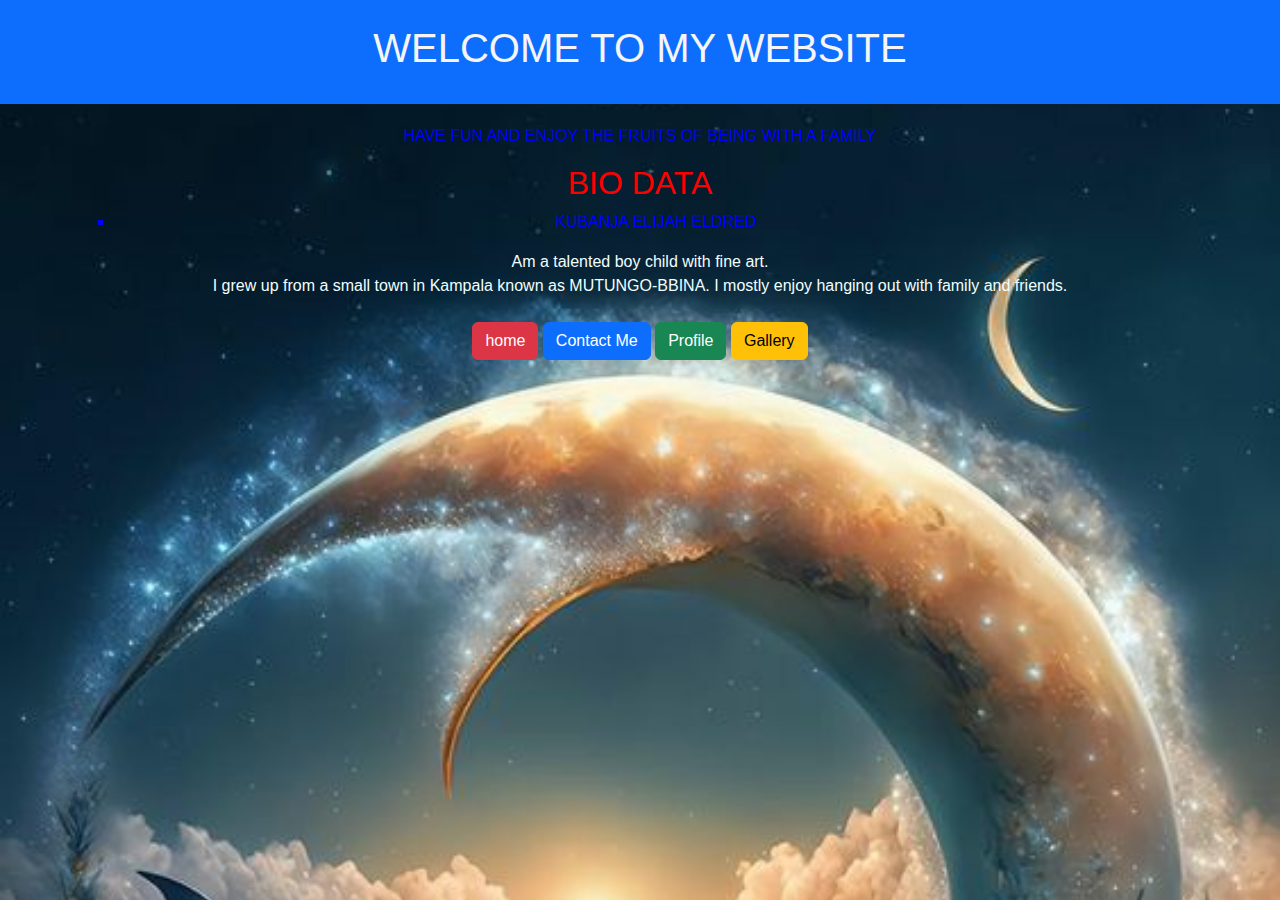
<file: index.html>
<!DOCTYPE html>
<html lang="en">
<head>
    <meta charset="UTF-8">
    <meta name="viewport" content="width=device-width, initial-scale=1.0">
    <title>Home Page</title>
    <link href="https://cdn.jsdelivr.net/npm/bootstrap@5.3.0-alpha1/dist/css/bootstrap.min.css" rel="stylesheet">
    <link rel="stylesheet" href="style.css">
    <style>
        body
        {
            background-image: url('art3.jpg');
        }
    </style>
</head>
<body>
    <header class="bg-primary text-white text-center py-4">
        <h1>WELCOME TO MY WEBSITE</h1>
    </header>
    <main class="container text-center">
        <p style="color:blue;">HAVE FUN AND ENJOY THE FRUITS OF BEING WITH A FAMILY</p> 
        <h2 style="color: red;">BIO DATA</h2>
        <ul>
            <li style="color:blue;">KUBANJA ELIJAH ELDRED</li>
        </ul>
        <p style="color: azure;">Am a talented boy child with fine art. <br> I grew up from a small town in Kampala known as MUTUNGO-BBINA. I mostly enjoy hanging out with family and friends.</p>
        <nav class="mt-4">
            <a href="index.html" class="btn btn-danger">home</a>
            <a href="contact.html" class="btn btn-primary">Contact Me</a>
            <a href="profile.html" class="btn btn-success">Profile</a>
            <a href="gallery.html" class="btn btn-warning">Gallery</a>
        </nav>
    </main>
</body>
</html>
</file>
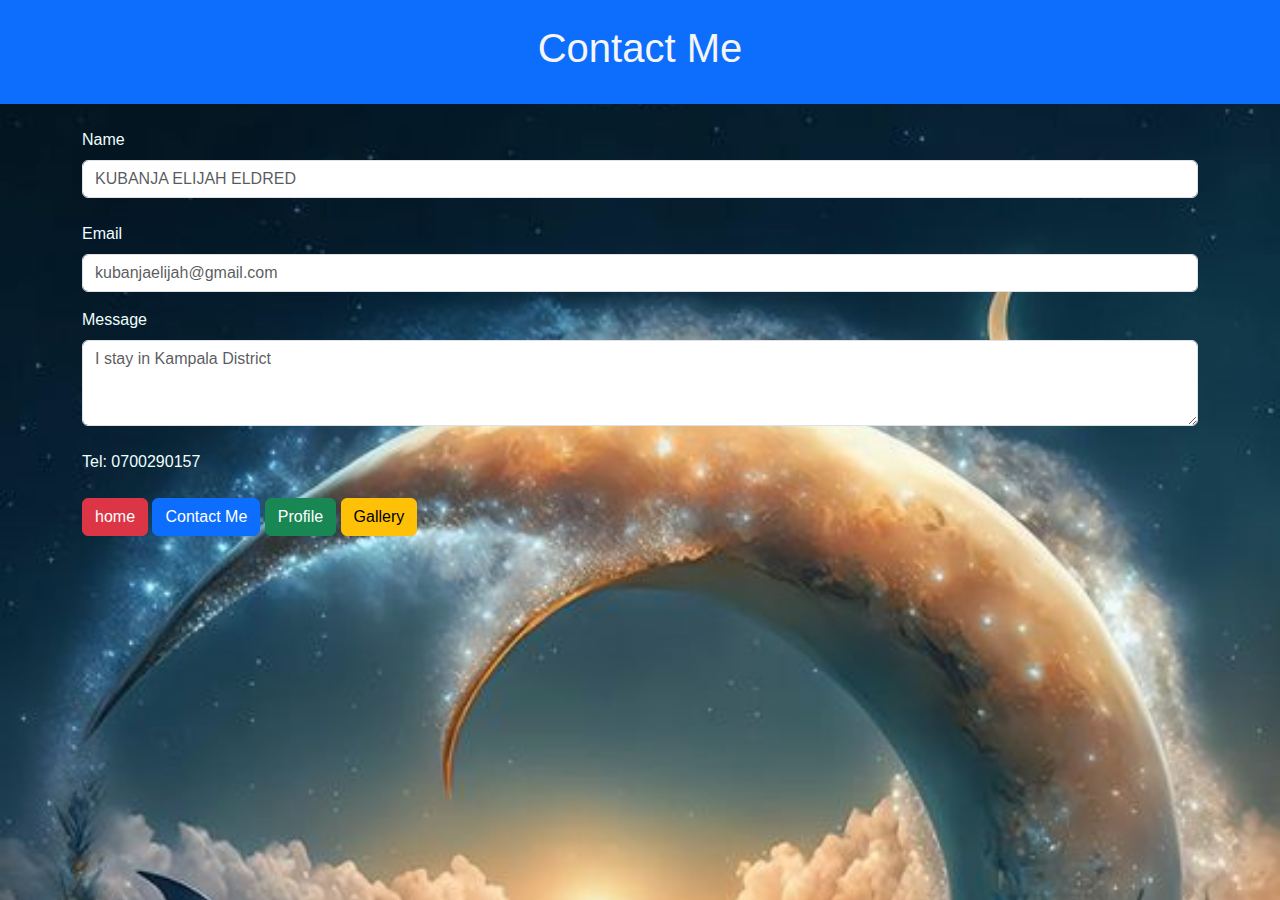
<file: contact.html>
<!DOCTYPE html>
<html lang="en">
<head>
    <meta charset="UTF-8">
    <meta name="viewport" content="width=device-width, initial-scale=1.0">
    <title>Contact Page</title>
    <link href="https://cdn.jsdelivr.net/npm/bootstrap@5.3.0-alpha1/dist/css/bootstrap.min.css" rel="stylesheet">
    <link rel="stylesheet" href="style.css">
</head>
<body>
    <header class="bg-primary text-white text-center py-4">
        <h1>Contact Me</h1>
    </header>
    <main class="container mt-4">
        <form  style="color: azure;">
            <div class="mb-4">
                <label for="name" class="form-label">Name</label>
                <input type="text" class="form-control" id="name" placeholder="KUBANJA ELIJAH ELDRED">
            </div>
            <div class="mb-3">
                <label for="email" class="form-label">Email</label>
                <input type="email" class="form-control" id="email" placeholder="kubanjaelijah@gmail.com">
            </div>
            <div class="mb-3">
                <label for="message" class="form-label">Message</label>
                <textarea class="form-control" id="message" rows="3" placeholder="I stay in Kampala District"></textarea>
            </div>
            <p class="mt-4">Tel: 0700290157</p>
        </form>
        <nav class="mt-4">
            <a href="index.html" class="btn btn-danger">home</a>
            <a href="contact.html" class="btn btn-primary">Contact Me</a>
            <a href="profile.html" class="btn btn-success">Profile</a>
            <a href="gallery.html" class="btn btn-warning">Gallery</a>
        </nav>
    </main>
</body>
</html>
</file>
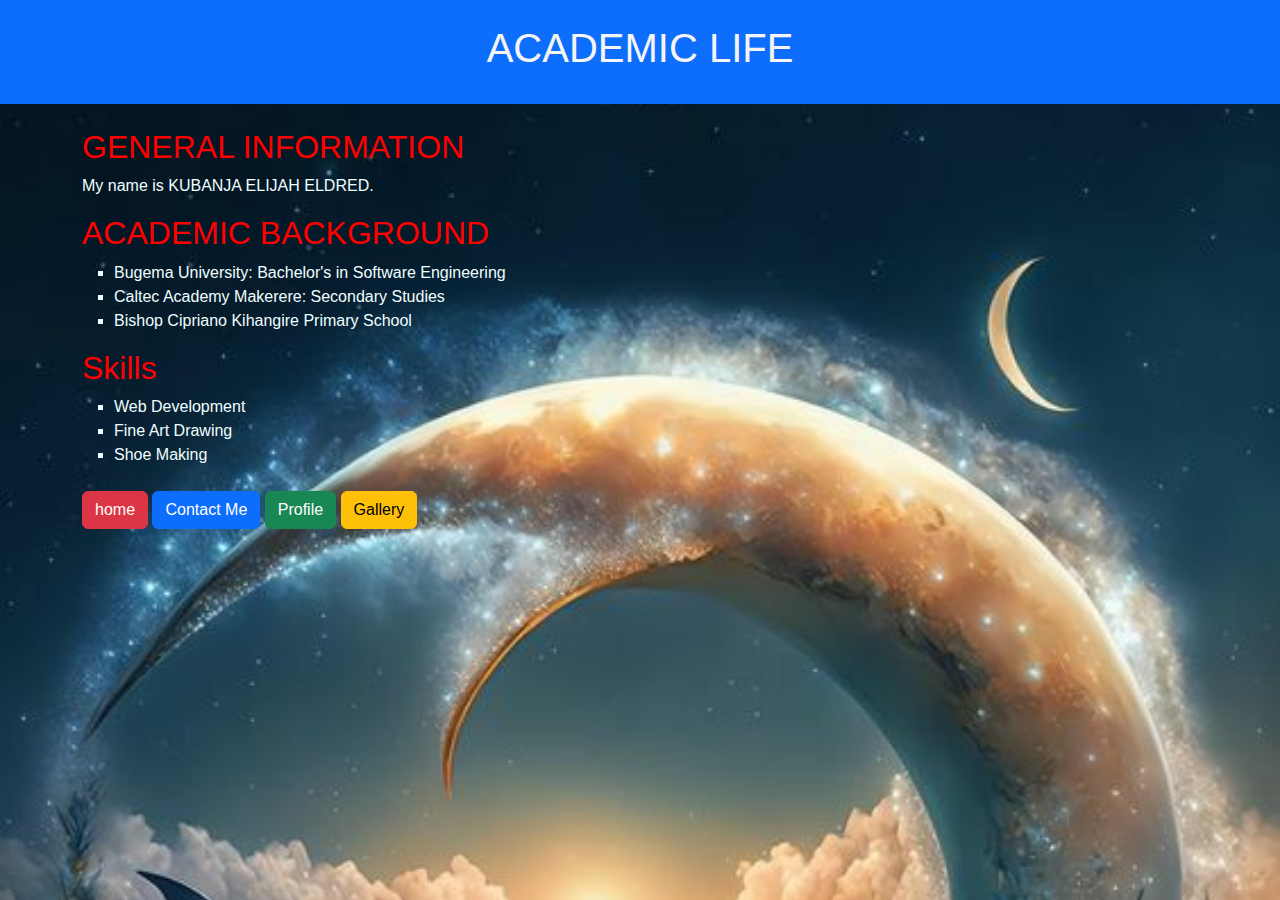
<file: profile.html>
<!DOCTYPE html>
<html lang="en">
<head>
    <meta charset="UTF-8">
    <meta name="viewport" content="width=device-width, initial-scale=1.0">
    <title>Profile Page</title>
    <link href="https://cdn.jsdelivr.net/npm/bootstrap@5.3.0-alpha1/dist/css/bootstrap.min.css" rel="stylesheet">
    <link rel="stylesheet" href="style.css">
    <style>
        body{
            background-image: url('art3.jpg');
        }
    </style>
</head>
<body>
    
    <header class="bg-primary text-white text-center py-4">
        <h1>ACADEMIC LIFE</h1>
    </header>
    <main class="container mt-4">
        <section>
            <h2 style="color: red;">GENERAL INFORMATION</h2>
            <p style="color: azure;">My name is KUBANJA ELIJAH ELDRED.</p>
        </section>
        <section>
            <h2  style="color: red;">ACADEMIC BACKGROUND</h2>
            <ul style="color: azure;">
                <li>Bugema University: Bachelor's in Software Engineering</li>
                <li>Caltec Academy Makerere: Secondary Studies</li>
                <li>Bishop Cipriano Kihangire Primary School</li>
            </ul>
        </section>
        <section>
            <h2  style="color: red;">Skills</h2>
            <ul  style="color: azure;">
                <li>Web Development</li>
                <li>Fine Art Drawing</li>
                <li>Shoe Making</li>
            </ul>
        </section>
        <nav class="mt-4">
            <a href="index.html" class="btn btn-danger">home</a>
            <a href="contact.html" class="btn btn-primary">Contact Me</a>
            <a href="profile.html" class="btn btn-success">Profile</a>
            <a href="gallery.html" class="btn btn-warning">Gallery</a>
        </nav>
    </main>
</body>
</html>
</file>
<file: style.css>
/* style.css */
body {
    font-family: Arial, sans-serif;
    font-family: Arial, sans-serif;
    background-image: url('art3.jpg'); /* Ensure the correct path */
    background-size: cover; /* Optional: Adjust how the image is displayed */
    background-repeat: no-repeat; /* Optional: Avoid tiling */
}

header {
    background-color: rgb(0, 21, 255);

    padding: 20px 0;
}

.text-center {
    text-align: center;
}

.container {
    margin-top: 20px;
}

h1, h2 {
    color:whitesmoke;
}

ul {
    list-style-type: square;
}
</file>
